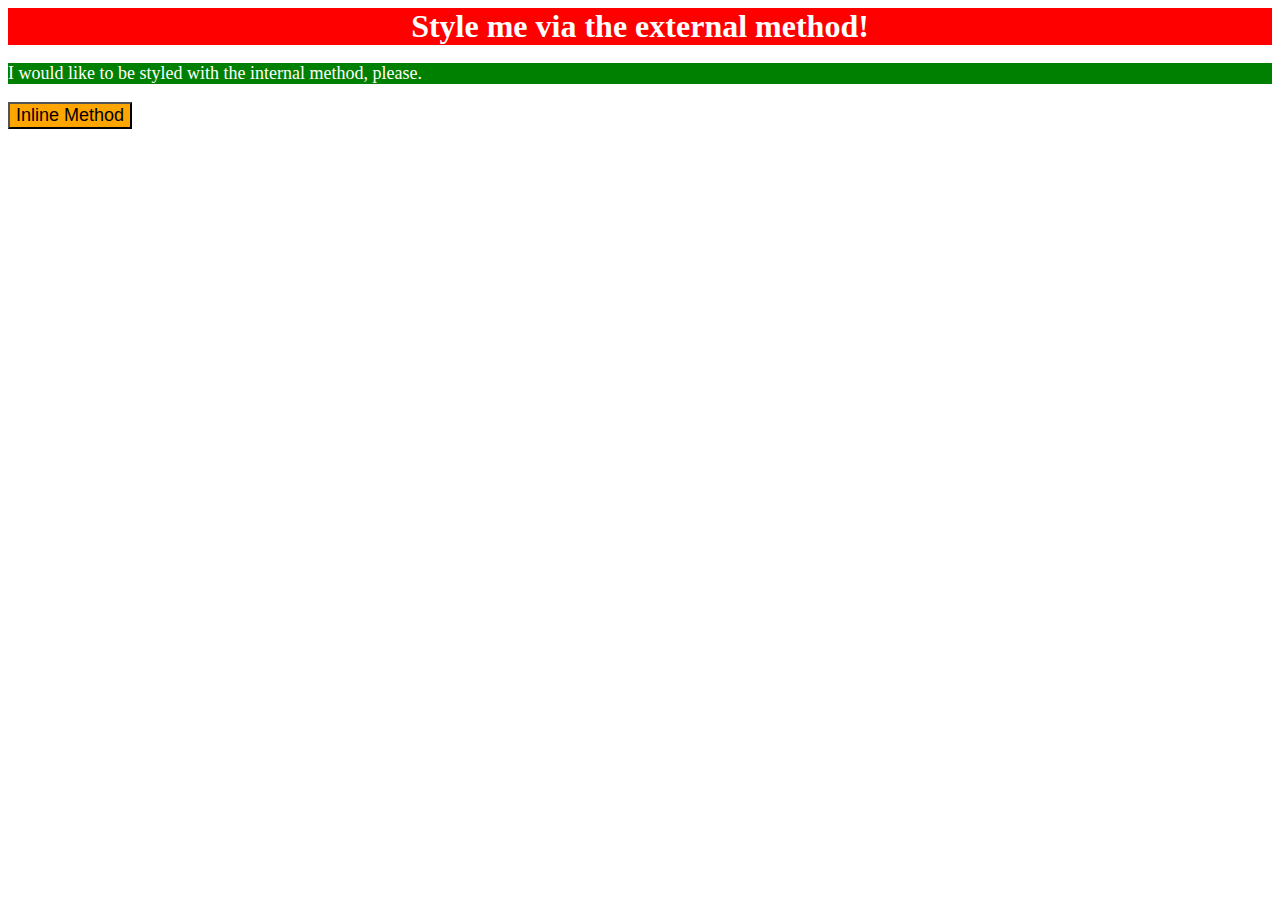
<file: foundations/01-css-methods/index.html>
<!DOCTYPE html>
<html lang="en">
  <head>
    <meta charset="UTF-8">
    <meta http-equiv="X-UA-Compatible" content="IE=edge">
    <meta name="viewport" content="width=device-width, initial-scale=1.0">
    <title>Methods for Adding CSS</title>
    <link rel="stylesheet" href="styles.css">
    <style>
      p {
        background-color: green;
        font-size: 18px;
        color: white;
      }
    </style>
  </head>
  <body>
    <div>Style me via the external method!</div>
    <p>I would like to be styled with the internal method, please.</p>
    <button style="background-color:orange; font-size:18px">Inline Method</button>
  </body>
</html>
</file>
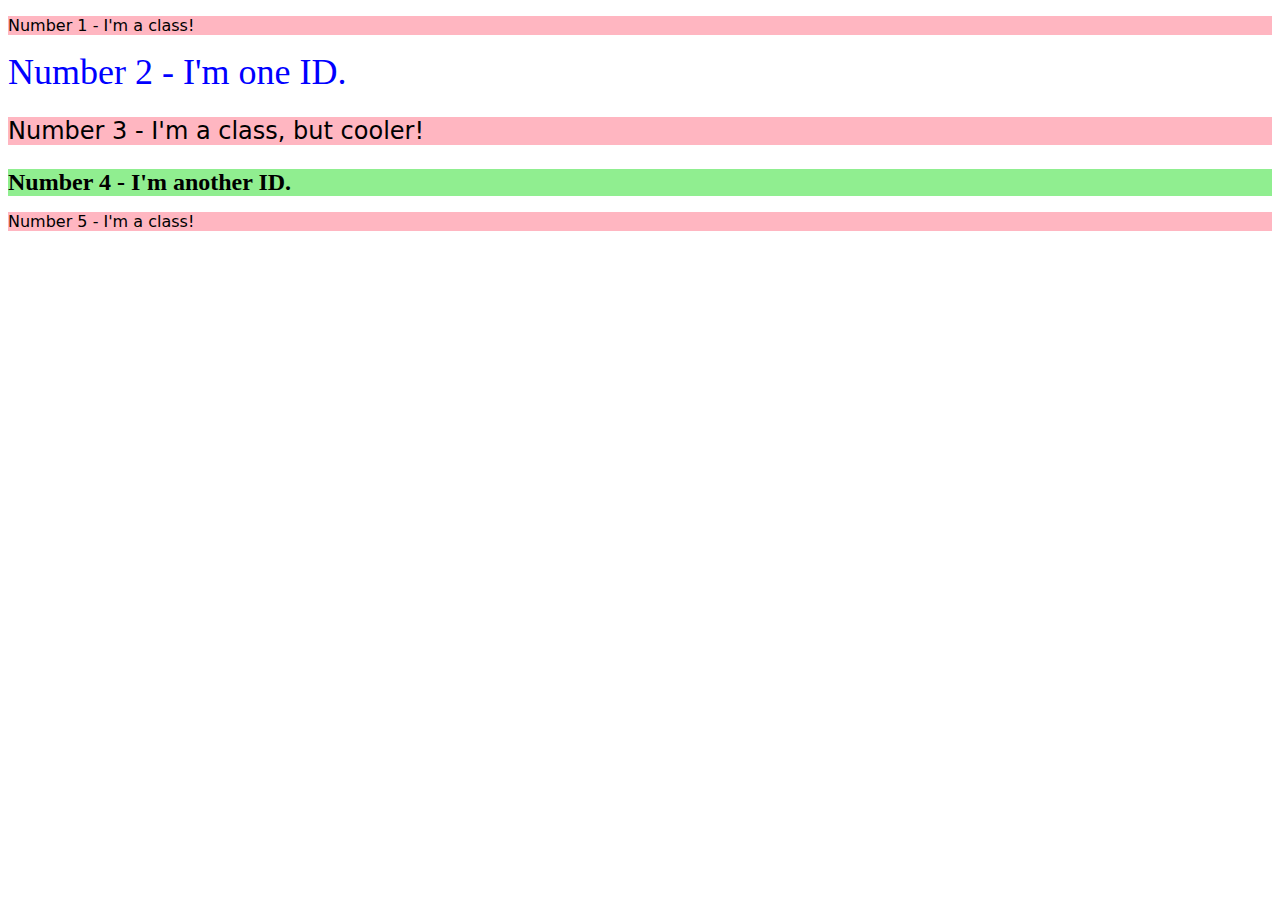
<file: foundations/02-class-id-selectors/index.html>
<!DOCTYPE html>
<html lang="en">
  <head>
    <meta charset="UTF-8">
    <meta http-equiv="X-UA-Compatible" content="IE=edge">
    <meta name="viewport" content="width=device-width, initial-scale=1.0">
    <title>Class and ID Selectors</title>
    <link rel="stylesheet" href="style.css">
  </head>
  <body>
    <p class="odd">Number 1 - I'm a class!</p>
    <div id="second">Number 2 - I'm one ID.</div>
    <p class="odd" id="third">Number 3 - I'm a class, but cooler!</p>
    <div id="fourth">Number 4 - I'm another ID.</div>
    <p class="odd">Number 5 - I'm a class!</p>
  </body>
</html>
</file>
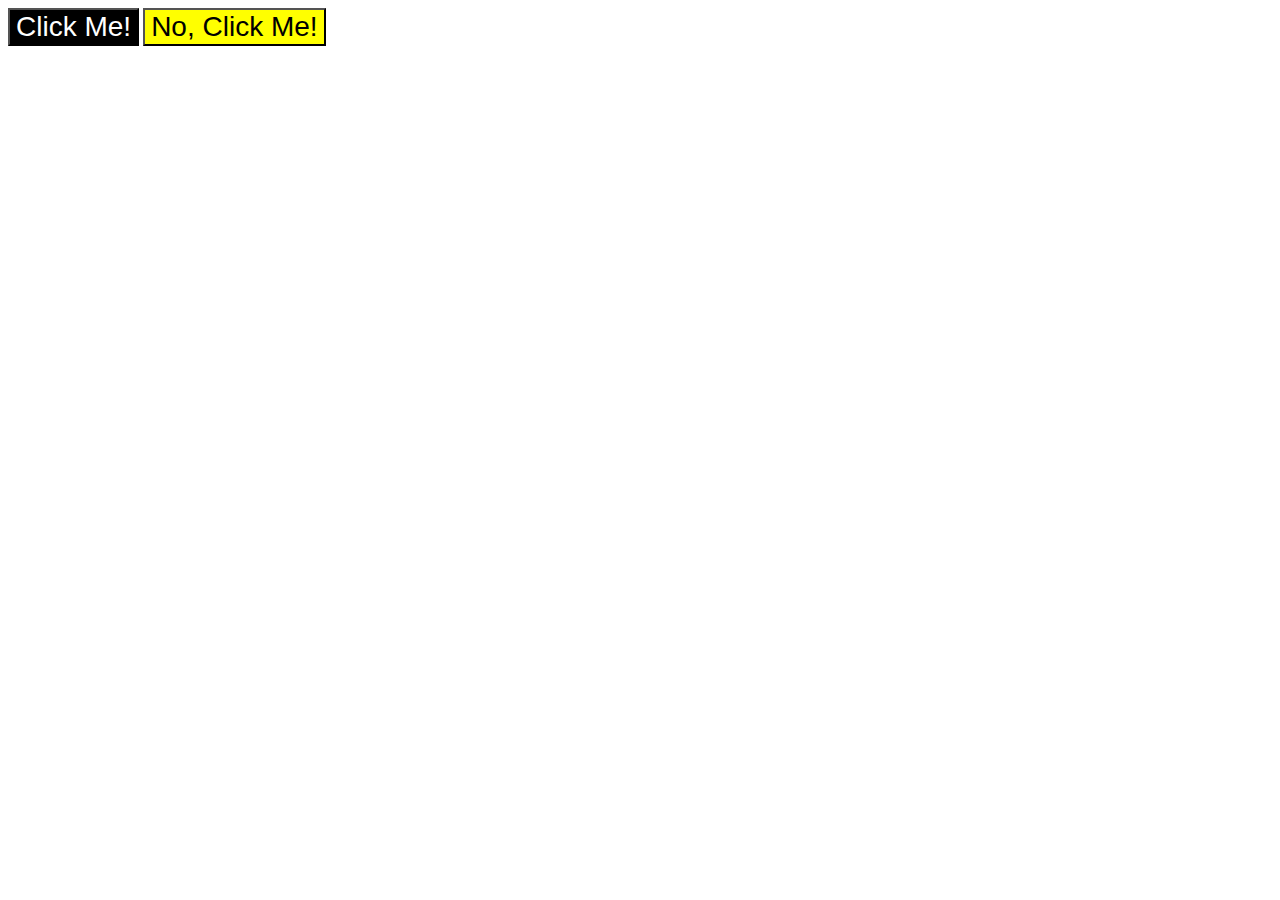
<file: foundations/03-grouping-selectors/index.html>
<!DOCTYPE html>
<html lang="en">
  <head>
    <meta charset="UTF-8">
    <meta http-equiv="X-UA-Compatible" content="IE=edge">
    <meta name="viewport" content="width=device-width, initial-scale=1.0">
    <title>Grouping Selectors</title>
    <link rel="stylesheet" href="style.css">
  </head>
  <body>
    <button class="First">Click Me!</button>
    <button class="Second">No, Click Me!</button>
  </body>
</html>
</file>
<file: foundations/01-css-methods/styles.css>
div {
    background-color: red;
    color: white;
    font-size: 32px;
    text-align: center;
    font-weight: bold;
}
</file>
<file: foundations/02-class-id-selectors/style.css>
.odd {
    background-color: #ffb6c1;
    font-family: verdana,"DejaVu Sans",sans-serif;
}

#second{
    color:#0000ff;
    font-size: 36px;
}

#third{
    font-size: 24px;
}

#fourth{
    background-color: #90EE90;
    font-size: 24px;
    font-weight: bold;
}
</file>
<file: foundations/03-grouping-selectors/style.css>
.First,.Second{
    font-size: 28px;
    font-family: helvetica,"Times New Roman",sans-serif;
}

.First{
    background-color: #000000;
    color: #ffffff;    
}

.Second{
    background-color: yellow;
}
</file>
